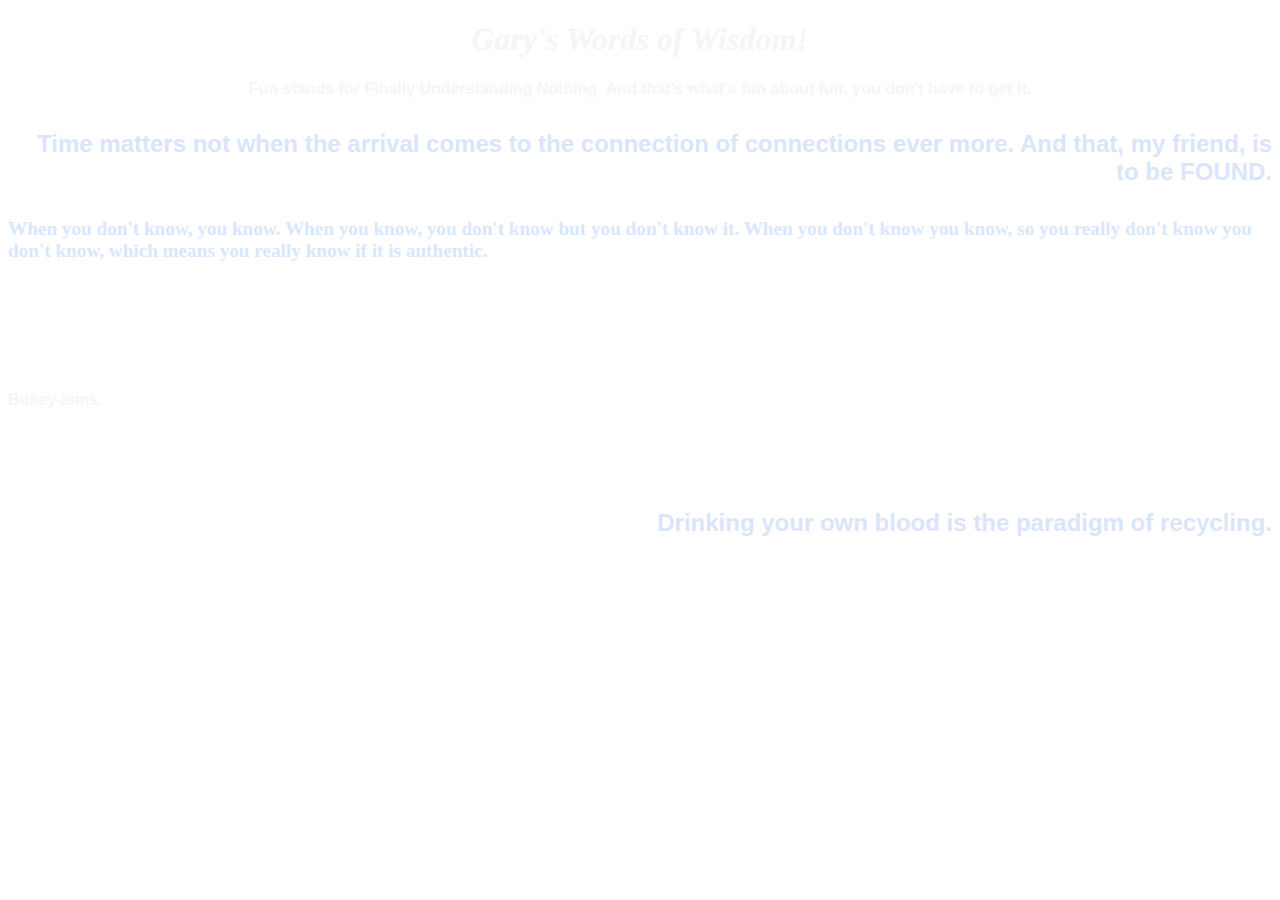
<file: philosophy.html>
<!DOCTYPE html>
<html lang="en">

<head>
    <meta charset="UTF-8">
    <meta http-equiv="X-UA-Compatible" content="IE=edge">
    <meta name="viewport" content="width=device-width, initial-scale=1.0">
    <title>Philsofy & Poetry</title>
    <link rel="stylesheet" type="text/css" href="/styles/philosophy.css">
    <!-- All CSS for this page is in the philosophy stylesheet and there is not a link to the main.css -->
</head>

<body class="philosophy-body">
    <h1 class="gary__philosophy"><em>Gary's Words of Wisdom!</em></h1>
    <section class="philosophy__poetry1">
        <div class="gary__philosophy1">
            <h4>Fun stands for Finally Understanding Nothing. And that's what's fun about fun, you don't have to get it.
            </h4>
        </div>
    </section>
    <section class="philosophy__poetry2">
        <div class="gary__philosophy2">
            <h4>Time matters not when the arrival comes to the connection of connections ever more. And that, my friend,
                is to be FOUND.</h4>
        </div>
    </section>
    <section class="philosophy__poetry3">
        <div class="gary__philosophy3">
            <h4>When you don't know, you know. When you know, you don't know but you don't know it. When you don't know
                you know, so you really don't know you don't know, which means you really know if it is authentic.</h4>
        </div>
    </section>
    <section class="philosophy__poetry4">
        <div class="gary__philosophy4">
            <iframe class=busey-video width="140" height="79"
                src="https://www.youtube.com/embed/amIh-Jovulw?autoplay=1&mute=0" title="YouTube video player"
                frameborder="0"
                allow="accelerometer; autoplay; clipboard-write; encrypted-media; gyroscope; picture-in-picture"></iframe>
            <h4>Busey-isms.</h4>
        </div>
    </section>
    <section class="philosophy__poetry5">
        <div class="gary__philosophy5">
            <iframe width="70" height="40" src="https://www.youtube.com/embed/RGdcbD-sNvE?controls=0&autoplay=1&mute=0"
                title="YouTube video player" frameborder="0"
                allow="accelerometer; autoplay; clipboard-write; encrypted-media; gyroscope; picture-in-picture"></iframe>
            <h4>Drinking your own blood is the paradigm of recycling.</h4>
        </div>
    </section>
</body>

</html>
</file>
<file: styles/philosophy.css>
.philosophy-body { 
    background: url(https://cdn2.newsok.biz/cache/w620-e2aeb404d0fce4ff0e6d53ee08b6099e.jpg) no-repeat center center fixed; 
    -webkit-background-size: cover;
    -moz-background-size: cover;
    -o-background-size: cover;
    background-size: cover;
}

@keyframes animate{
    0%{
      opacity: 0;
    }
    50%{
      opacity: 0.7;
    }
    100%{
      opacity: 0;
    }
}

.gary__philosophy {
    color: whitesmoke;
    text-align: center;
    text-shadow: turquoise;
    animation: animate 2s linear infinite;    
}

.gary__philosophy1 {
    color: whitesmoke;
    text-align: center;
    font-family: Arial, Helvetica, sans-serif;
    text-shadow: lavender;
    animation: animate 1s linear infinite;  
}

.gary__philosophy2 {
    color: rgb(219, 229, 250);
    text-align: right;
    font-family: Verdana, Geneva, Tahoma, sans-serif;
    text-decoration-style: wavy;
    text-shadow: turquoise;
    font-size: x-large;
    animation: animate 4s linear infinite;  
}

.gary__philosophy3 {
    color: rgb(216, 231, 253);
    text-align: left;
    font-family: fantasy;
    text-shadow: turquoise;
    font-size: larger;
    animation: animate 3s linear infinite;  
}

.gary__philosophy4 {
    color: whitesmoke;
    text-align: left;
    font-family: Arial, Helvetica, sans-serif;
    text-shadow: lavender;
}

.gary__philosophy5 {
    color: rgb(219, 229, 250);
    text-align: right;
    font-family: Verdana, Geneva, Tahoma, sans-serif;
    text-decoration-style: wavy;
    font-size: x-large;
    animation: animate 5s linear infinite;  
}
</file>
